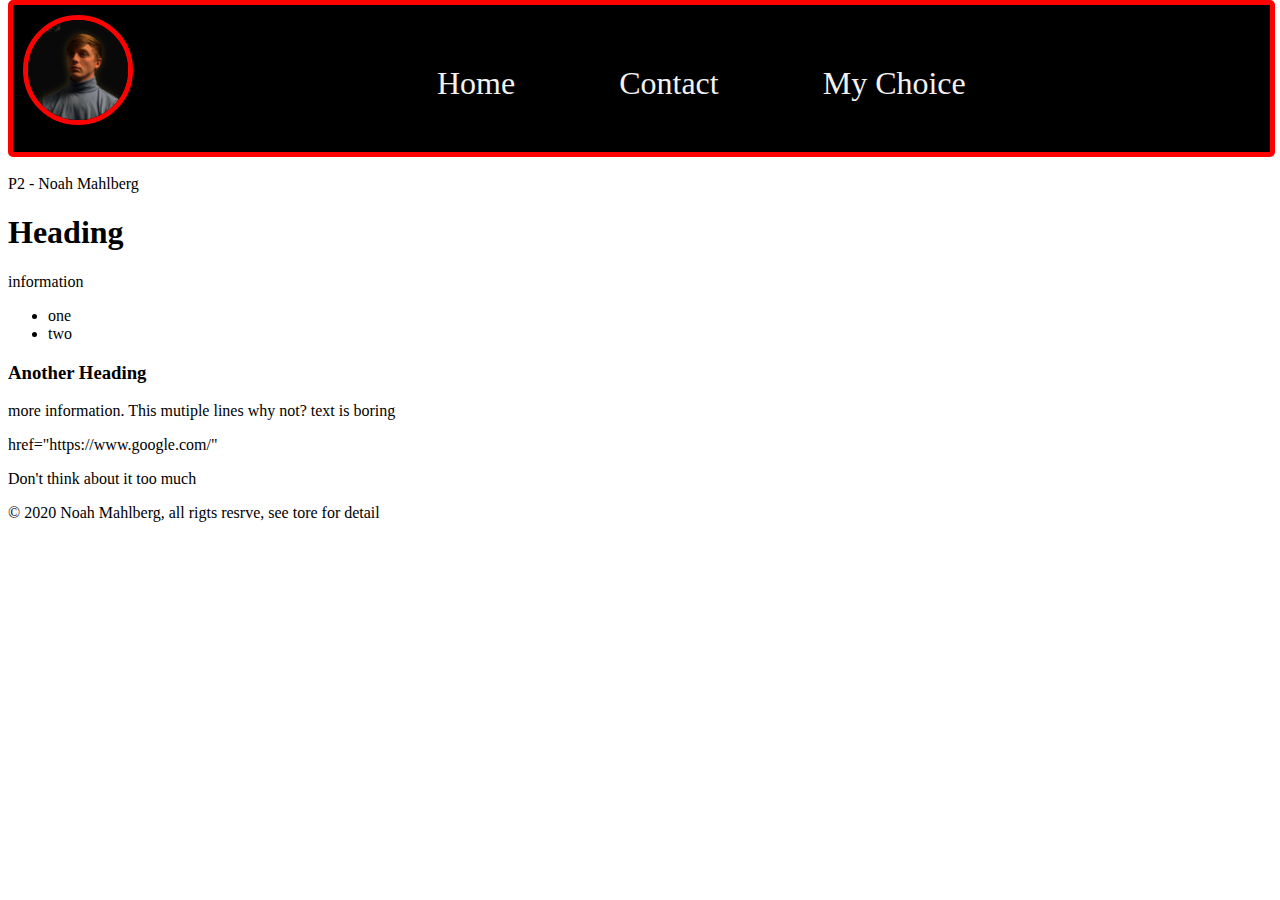
<file: index.html>
<DOCTYPE html>
    <html>
        <div class = "navbar">
            <div class = "image">
                <img src="me.png" alt="Avatar">
            </div>
            
            <a href="index.html">Home</a>
            <a href="contact.html">Contact</a>
            <a href="mychoice.html">My Choice</a>
        </div>
        <head>
            <link rel="stylesheet" href="styles.css">
            <title>Noah Mahlberg</title>

        </head>
            <header class="header">
            P2 - Noah Mahlberg
            </header>
            
            <main>
            <body>
                <article>
                    <h1>Heading</h1>
                    <section>
                        information
                        <ul> 
                            <li>one</li>
                            <li>two</li>
                        </ul>
    
                        <h3>Another Heading</h3>
                    </section>
                    <section>
                        more information.
                        This mutiple lines
                        why not?
                        text is boring
    
                        <p><a>href="https://www.google.com/"</a></p>
                    </section>
                </article>
                <aside>
                    Don't think about it too much
                </aside>
            </main>
            <footer>
                <p>&copy; 2020 Noah Mahlberg, all rigts resrve, see tore for detail</p>
            </footer>
        </body> 
    </html>
</file>
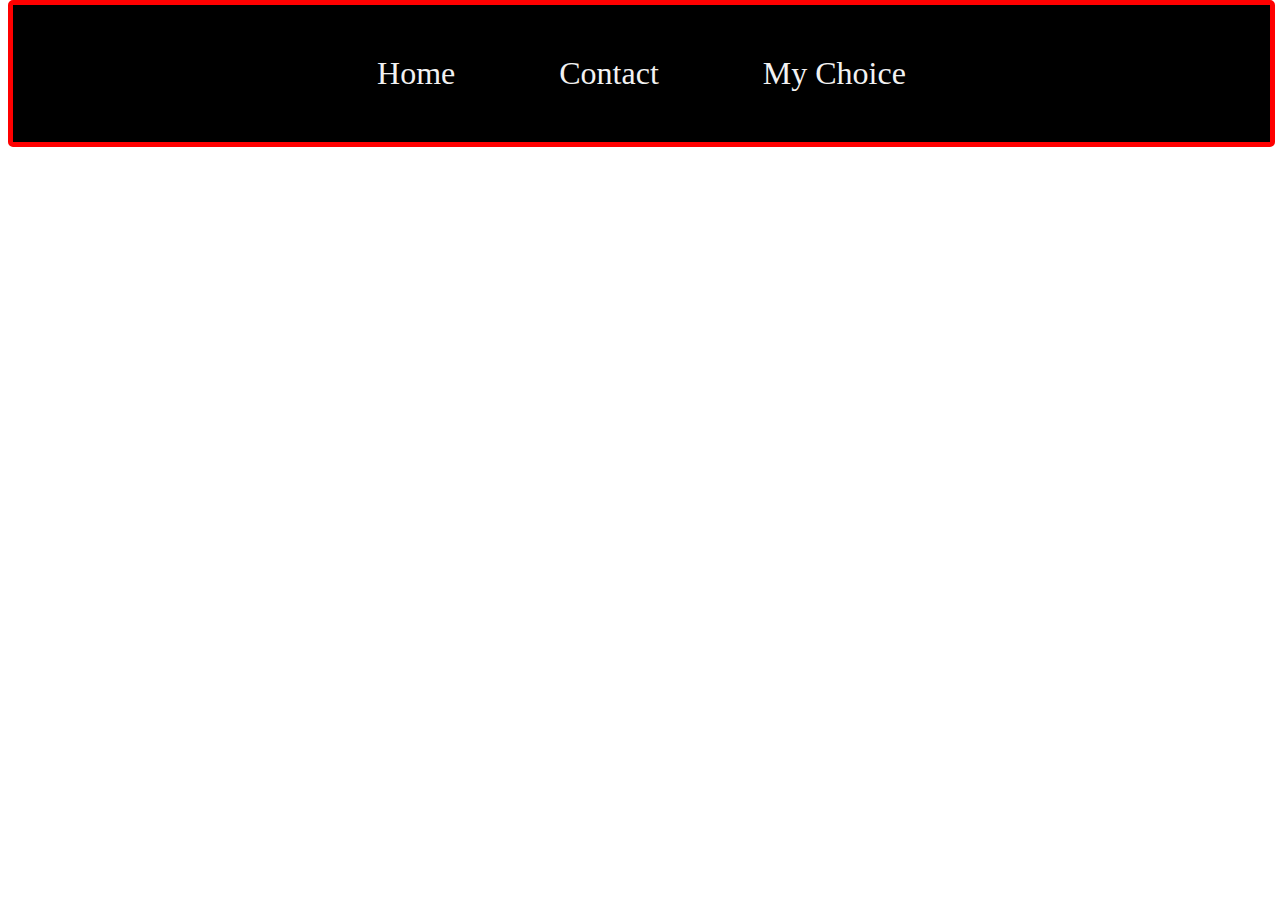
<file: contact.html>
<DOCTYPE html>
    <html>
        <div class = "navbar">
            <a href="index">Home</a>
            <a href="contact">Contact</a>
            <a href="mychoice">My Choice</a>
        </div>
        <head>
            <link rel="stylesheet" href="styles.css">
            <title>Noah Mahlberg</title>
        </head>
            <header>
            P2 - about-me
    
            </header>
            <nav></nav>
            <main>
                <form>
                    <label for="fname">First Name:</label>
                    <input type="text" id="fname" name="fname"><br>

                    <label for="lname">Last Name:</label>
                    <input type="text" id="lname" name="lname"><br>

                    <label for="email">Email:</label>
                    <input type="text" id="email" name="email"><br>

                    
                </form>
            </main>
            <footer>
                <p>&copy; 2020 Noah Mahlberg, all rigts resrve, see tore for detail</p>
            </footer>
        </body> 
    </html>
</file>
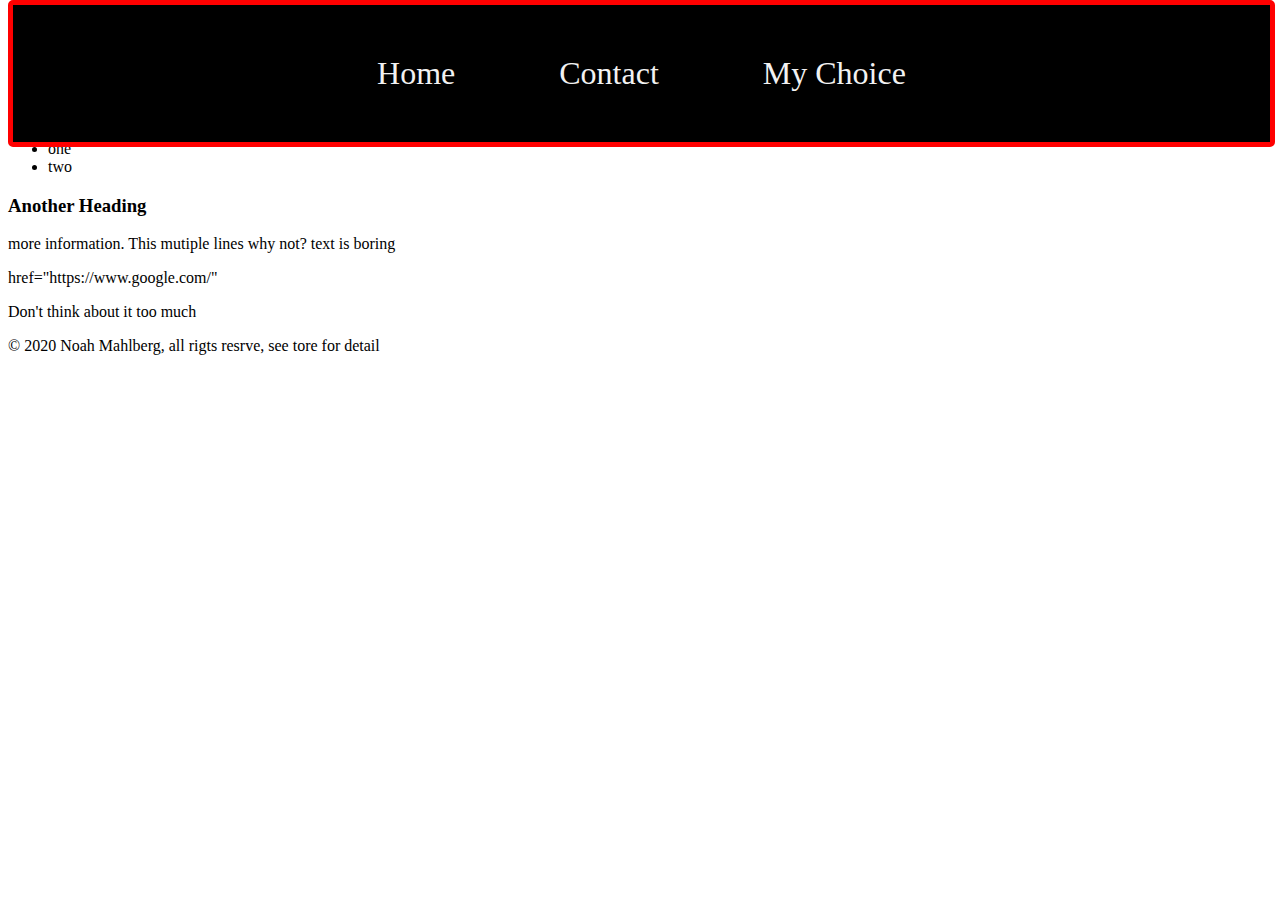
<file: mychoice.html>
<DOCTYPE html>
    <html>
        <div class = "navbar">
            <a href="index">Home</a>
            <a href="contact">Contact</a>
            <a href="mychoice">My Choice</a>
        </div>
        <head>
            <link rel="stylesheet" href="styles.css">
            <title>Noah Mahlberg</title>

        </head>
            <header>
            P2 - about-me
    
            </header>
            <nav></nav>
            <main>
            <body>
                <article>
                    <h1>Heading</h1>
                    <section>
                        information
                        <ul> 
                            <li>one</li>
                            <li>two</li>
                        </ul>
    
                        <h3>Another Heading</h3>
                    </section>
                    <section>
                        more information.
                        This mutiple lines
                        why not?
                        text is boring
    
                        <p><a>href="https://www.google.com/"</a></p>
                    </section>
                </article>
                <aside>
                    Don't think about it too much
                </aside>
            </main>
            <footer>
                <p>&copy; 2020 Noah Mahlberg, all rigts resrve, see tore for detail</p>
            </footer>
        </body> 
    </html>
</file>
<file: styles.css>
.navbar {
    overflow: hidden;
    width: 98.2%;
    background-color: rgb(0, 0, 0);
    position: fixed;
    top: 0;
    /*width: 100%;*/
    margin-bottom: 1000px;
    align-content: center;
    text-align: center;
    border: 5px solid #ff0000;
    border-radius: 5px;
   /* padding-left: 20px;
    padding-top: 10px;*/
    
}
.image{
    padding-left: 10px;
    padding-top: 10px;
    vertical-align: middle;
}

.navbar img{
    width: 8%;
    border-radius: 50%;
    border: 5px solid #ff0000;
    vertical-align: middle;
    float: left;
    vertical-align: middle;
    
}

.navbar a{
    /*float: center;*/
    display: inline-block;
    list-style-type: none;
    color: #f2f2f2;
    text-align: center;
    padding-left: -10px;
    padding: 50px 50px 50px 50px;
    text-decoration: none;
    font-size: xx-large;
    align-items: center;
    vertical-align: middle;
}

.header {
    margin-top: 175px;
}
</file>
